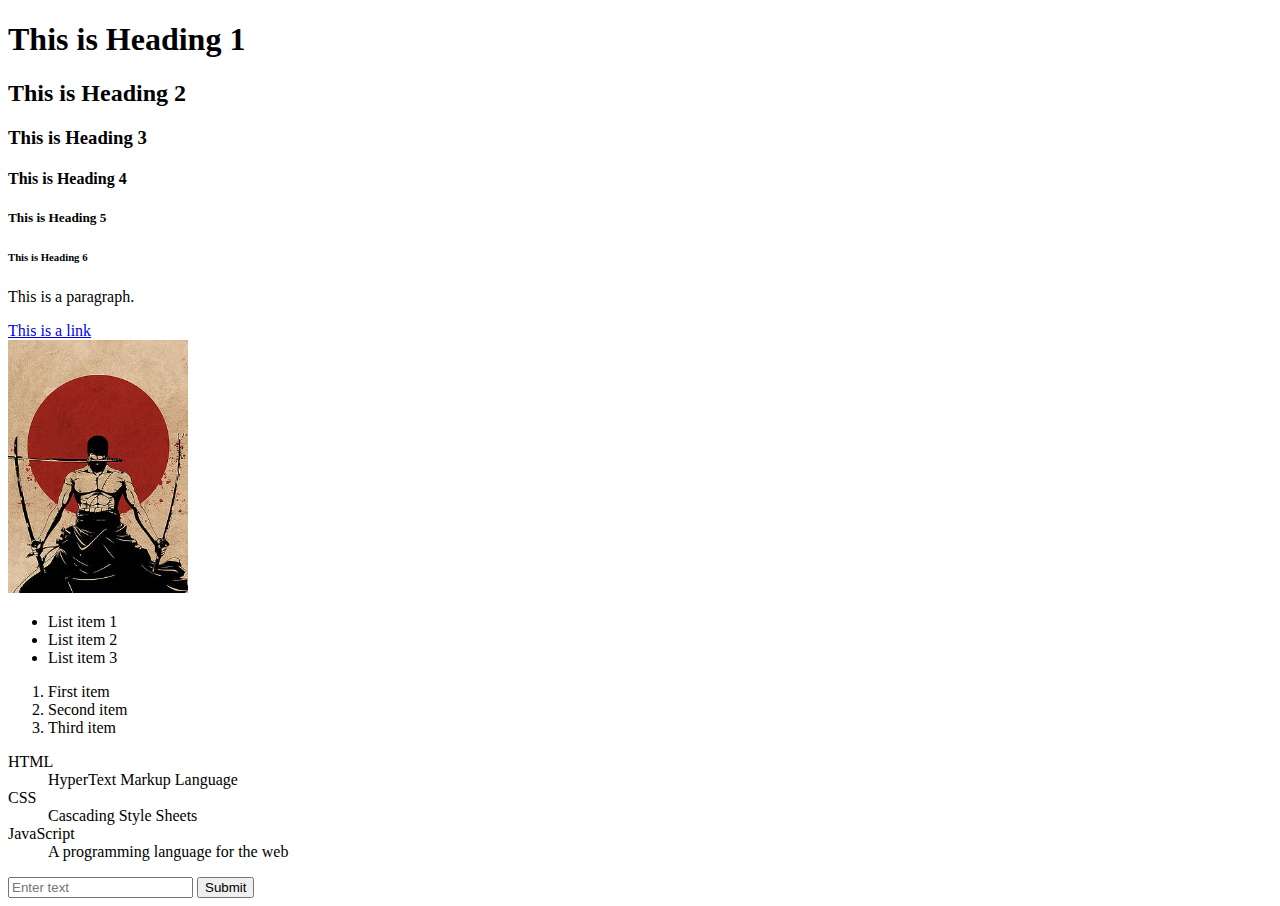
<file: Day 2 - HTML Fundamentals/index.html>
<!doctype html>
<html lang="en">
  <head>
    <meta charset="UTF-8" />
    <meta name="viewport" content="width=device-width, initial-scale=1.0" />
    <title>Day 2 - HTML Fundamentals</title>
  </head>
  <body>
    <main>
        <!-- Headings and Paragraph -->
        <section>
             <h1>This is Heading 1</h1>
            <h2>This is Heading 2</h2>
            <h3>This is Heading 3</h3>
            <h4>This is Heading 4</h4>
            <h5>This is Heading 5</h5>
            <h6>This is Heading 6</h6>
            <p>This is a paragraph.</p>
        </section>
        <!-- Links and images -->
        <section>
             <a
      href="https://github.com/Dipam-Ghimire/introduction-to-web-development"
      target="_blank"
      rel="noopener"
      >This is a link</a>
    <br />
    <img
      src="Public\Images\zoro-one-piece-anime-ihab-design.jpg"
      alt="Zoro from One Piece"
      width="180"
    />
   
        </section>
        <!-- Lists -->
        <section>
            <ul>
      <li>List item 1</li>
      <li>List item 2</li>
      <li>List item 3</li>
    </ul>
    <ol>
      <li>First item</li>
      <li>Second item</li>
      <li>Third item</li>
    </ol>
    <dl>
        <dt>HTML</dt>
        <dd>HyperText Markup Language</dd>
        <dt>CSS</dt>
        <dd>Cascading Style Sheets</dd>
        <dt>JavaScript</dt>
        <dd>A programming language for the web</dd>
    </dl>

        </section>
        <!-- Forms -->
        <section>
            <form>
                <input type="text" placeholder="Enter text" required> 
                <button type="submit">Submit</button>

            </form>
        </section>
    </main>
  </body>
</html>
</file>
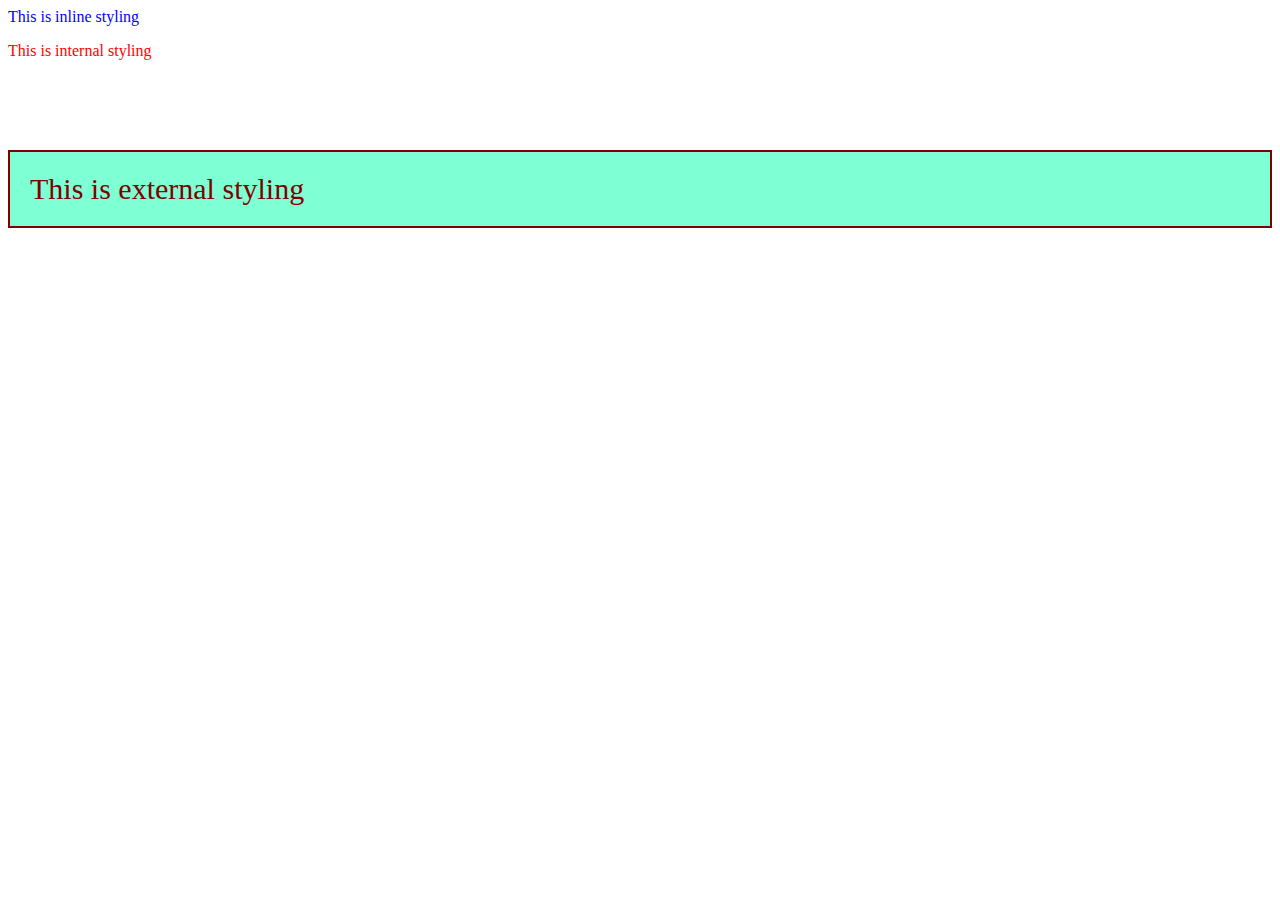
<file: Day 3 - CSS Basics/index.html>
<!DOCTYPE html>
<html lang="en">
<head>
    <meta charset="UTF-8">
    <meta name="viewport" content="width=device-width, initial-scale=1.0">
    <title>Day 3 - CSS Basics</title>
    <style>
        div p{
            color: red;
        }
    </style>
    <link rel="stylesheet" href="index.css">
</head>
<body>
    <div style="color: blue;">This is inline styling</div>
    <div><p>This is internal styling</p> </div>
    <div class="container">This is external styling</div>
</body>
</html>
</file>
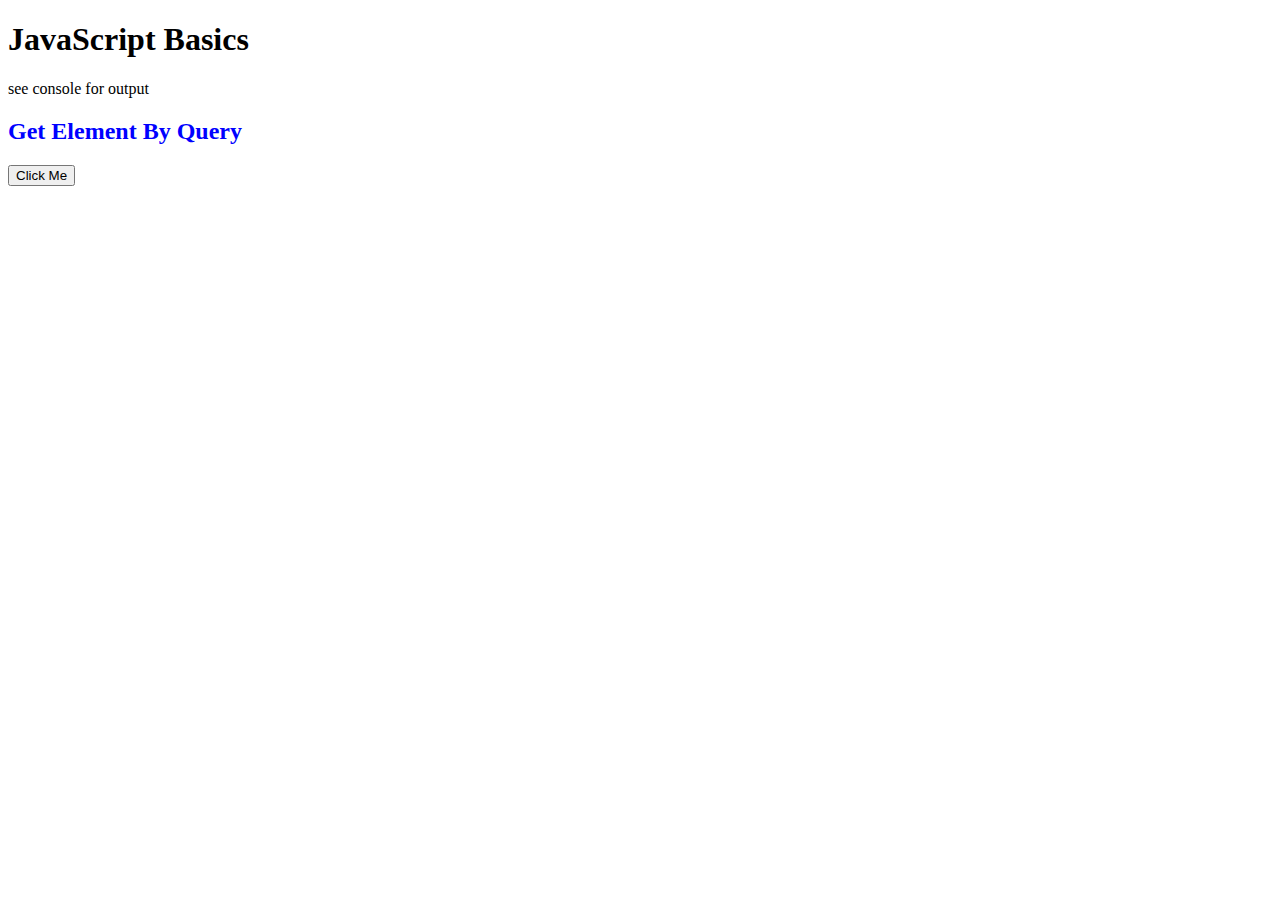
<file: Day 5-JavaScript Basics/index.html>
<!DOCTYPE html>
<html lang="en">
<head>
    <meta charset="UTF-8">
    <meta name="viewport" content="width=device-width, initial-scale=1.0">
    <title>JavaScript Basics</title>
</head>
<body>
    <main>
        <h1>JavaScript Basics</h1>
        <p>see console for output</p>

        <h2 id="heading-2"> Get Element By ID</h2>

        <button class="btn">Click Me</button>
        
    </main>
    

    <script src="index.js"></script>
</body>
</html>
</file>
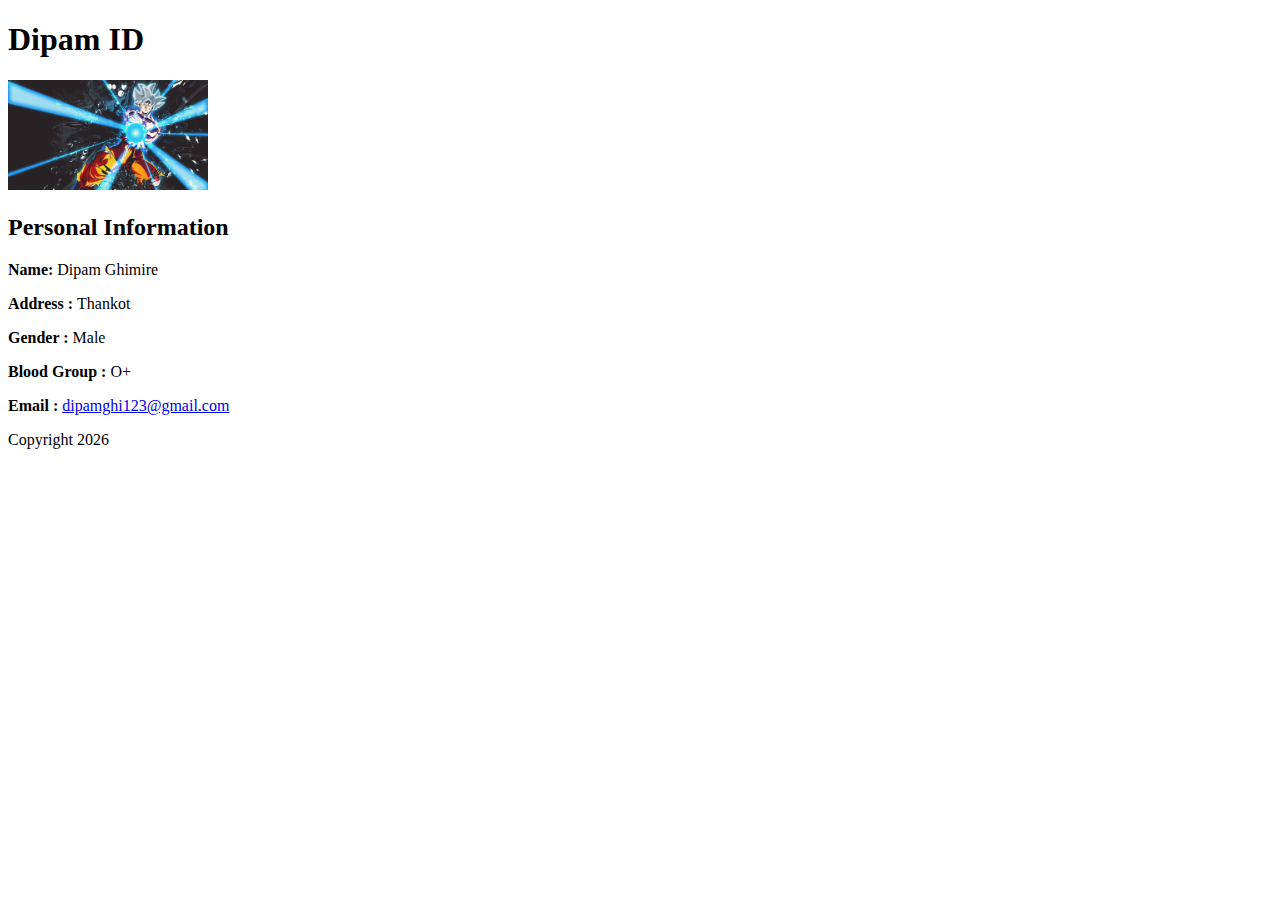
<file: Day 2 - HTML Fundamentals/exercise.html>
<!doctype html>
<html lang="en">
  <head>
    <meta charset="UTF-8" />
    <meta name="viewport" content="width=device-width, initial-scale=1.0" />
    <title>ID</title>
  </head>
  <body>
    <main>
      <section>
        <h1>Dipam ID</h1>
        <img
          src="Public\Images\DBZ-Wallpaper-4K-Desktop-HD-Goku.jpg"
          alt="Goku from Dragon Ball Z"
          width="200"
        />
      </section>
      <section>
        <h2>Personal Information</h2>
        <p><b>Name: </b>Dipam Ghimire</p>
        <p><b>Address : </b> Thankot</p>
        <p><b>Gender : </b> Male</p>
        <p><b>Blood Group : </b> O+</p>
        <p>
          <b>Email : </b><a href="mailto:dipamghi123@gmail.com">dipamghi123@gmail.com</a>
        </p>
        <p>Copyright 2026</p>
      </section>
    </main>
  </body>
</html>
</file>
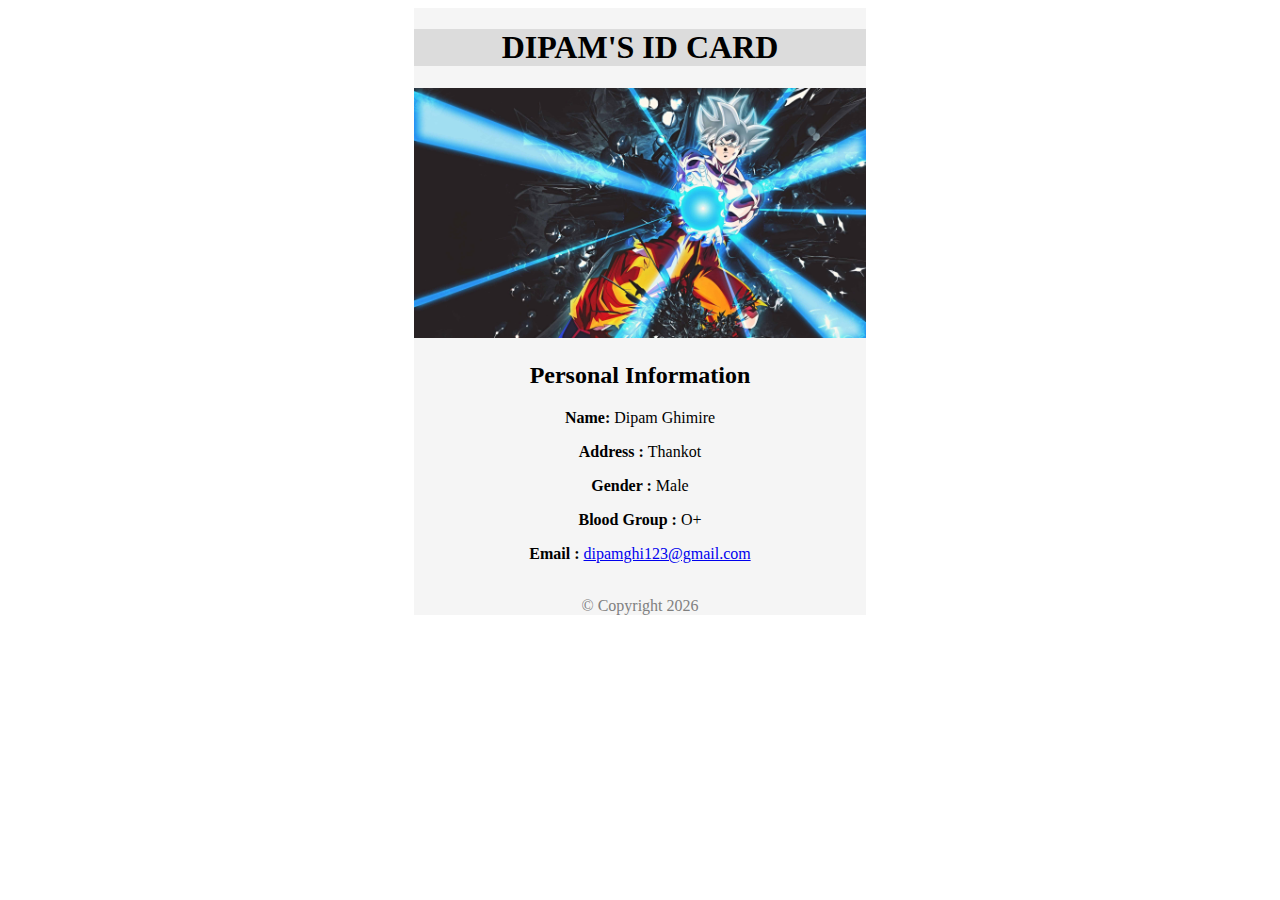
<file: Day 3 - CSS Basics/exercise.html>
<!doctype html>
<html lang="en">
  <head>
    <meta charset="UTF-8" />
    <meta name="viewport" content="width=device-width, initial-scale=1.0" />
    <title>ID</title>
    <link rel="stylesheet" href="exercise.css">
  </head>
  <body>
    <main>
      <div class="main">
              <div class="header">
        <h1>DIPAM'S ID CARD</h1>
      </div>
      <img
          src="Public\Images\DBZ-Wallpaper-4K-Desktop-HD-Goku.jpg"
          alt="Goku from Dragon Ball Z"
          width="100%"
          height="250px"
          margin-bottom="20px"
        />
      <div class="info">
        <h2>Personal Information</h2>
        <p><b>Name: </b>Dipam Ghimire</p>
        <p><b>Address : </b> Thankot</p>
        <p><b>Gender : </b> Male</p>
        <p><b>Blood Group : </b> O+</p>
        <p>
          <b>Email : </b><a href="mailto:dipamghi123@gmail.com">dipamghi123@gmail.com</a>
        </p>
      </div>
        <br>
        <footer>&copy; Copyright 2026</footer>
      </div>
    </main>
  </body>
</html>
</file>
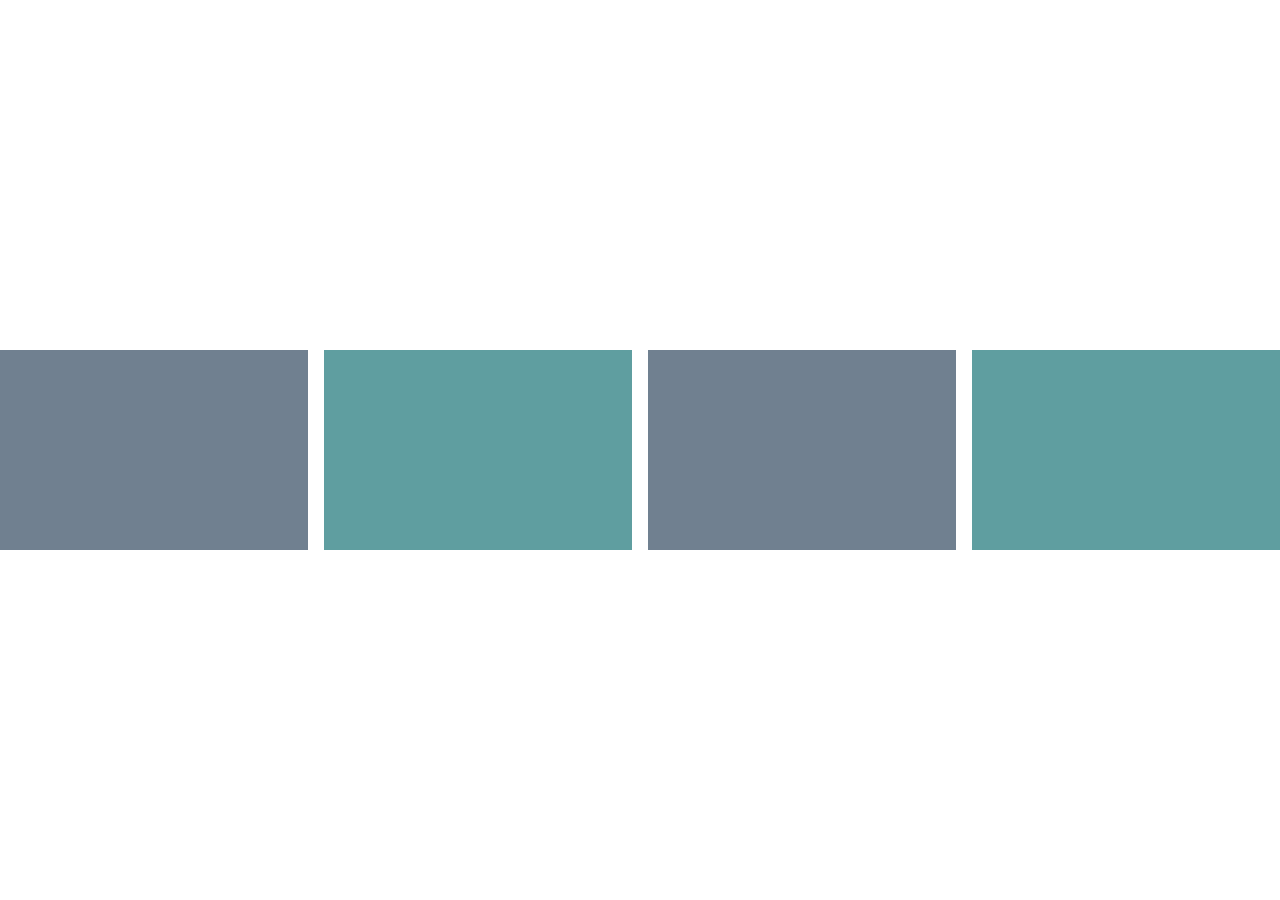
<file: Day 4 - Layouts and Responsive Design/flexbox.html>
<!DOCTYPE html>
<html lang="en">
<head>
    <meta charset="UTF-8">
    <meta name="viewport" content="width=device-width, initial-scale=1.0">
    <title>Document</title>
    <link rel="stylesheet" href="flexbox.css">
</head>
<body>
    <main>
        <!-- flexbox -->
            <section class="container">
                    <div class="box"></div>
                    <div class="box"></div>
                    <div class="box"></div>
                    <div class="box"></div>
            </section>
    </main>
</body>
</html>
</file>
<file: Day 3 - CSS Basics/index.css>
.container {
    padding: 20px;
    font-size: 30px;
    color: maroon;
    border: 2px solid maroon;
    background-color: aquamarine;
    margin-top: 90px;
}
</file>
<file: Day 3 - CSS Basics/exercise.css>
.main{
    border: 150px;
    align-self: auto;
    flex: auto;
    background-color: whitesmoke;
    
body{
    background-color: azure;
}
.info{
    text-align: center;
}
    
}
main{
    display: flex;
    flex-direction: column;
    align-items: center;
    .header{
    background-color: gainsboro;
    align-items: center;
    text-align: center;
}
}

footer{
    text-align: center;
    color: gray;
}
</file>
<file: Day 4 - Layouts and Responsive Design/flexbox.css>
.box{
    flex: 1;
    height: 200px;
    width: 200px;
    background-color: wheat;
}
.box:nth-child(even){
    background-color: cadetblue;
}
.container :nth-child(odd){
    background-color: slategray;
}
/* Default haru hatau na --- most general used*/
*{
    margin: 0;
    padding: 0;
    box-sizing: border-box;
}
.container{
    display: flex;
    flex-direction: row;
    gap: 16px;
    justify-content: center;
    align-items: center;
    height: 100vh;
}
</file>
